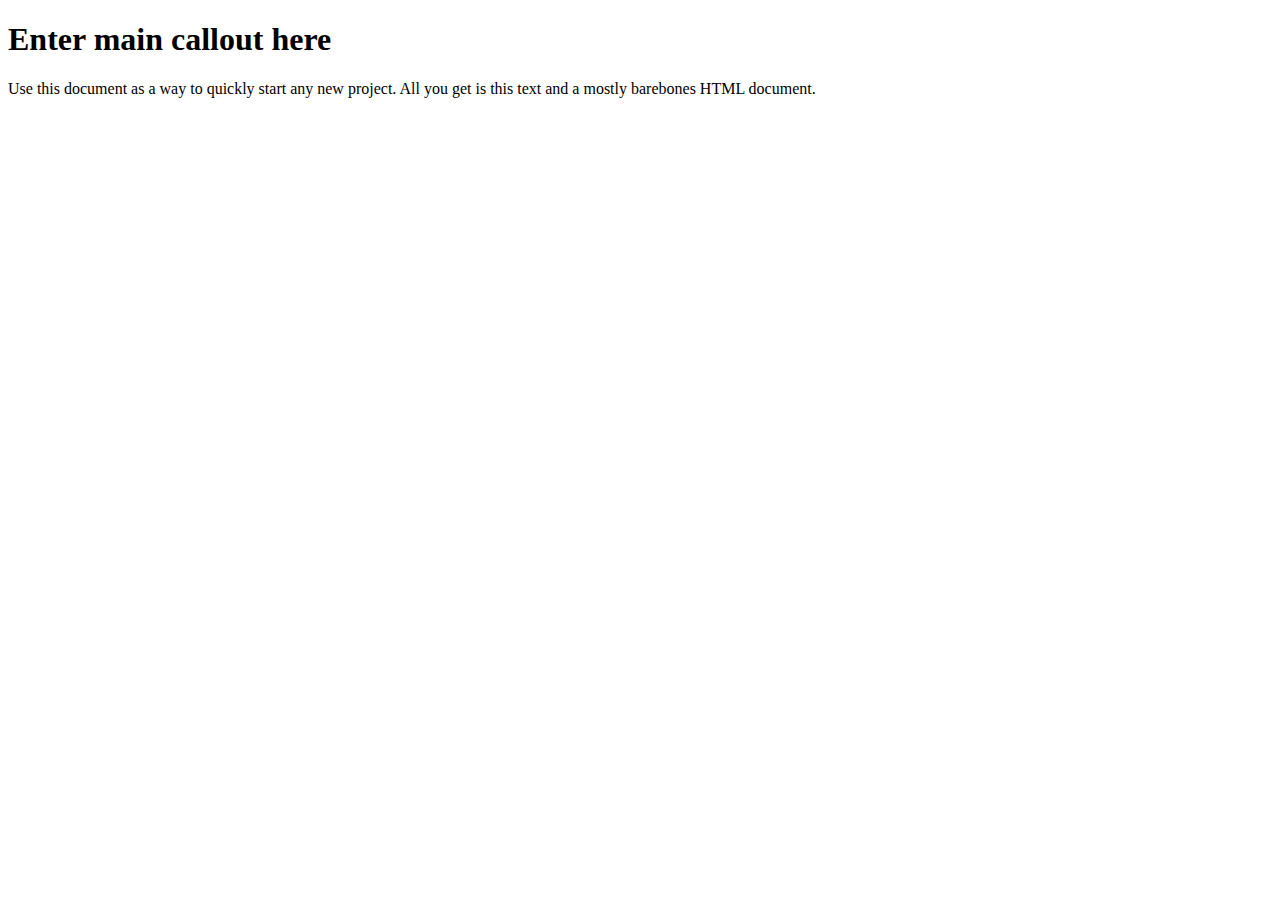
<file: target/classes/templates/index.html>
<!DOCTYPE html>
<html lang="en" xmlns:th="http://www.thymeleaf.org">
	<!-- common/header: HTML page name and path -->
	<!-- common-header: fragment name -->
	<!-- all locations are relative to the path: src/main/resources/templates -->
	<head th:replace="common/header :: common-header" />

	<body>
		<!-- this is the nav bar -->
		<div th:replace="common/navbar :: common-navbar" />

		<div class="container">
			<div class="starter-template">
				<h1 th:text="#{index.main.callout}">Enter main callout here</h1>
				Use this document as a way to quickly start any new project. All you get is this text and a mostly barebones HTML document.
			</div>
		</div> <!-- container -->
		
		<!-- Bootstrap core JavaScript
		================================================= -->
		<!-- Place at the end of the document so the pages load faster -->
		<div th:replace="common/header :: before-body-scripts" />
	</body>
</html>
</file>
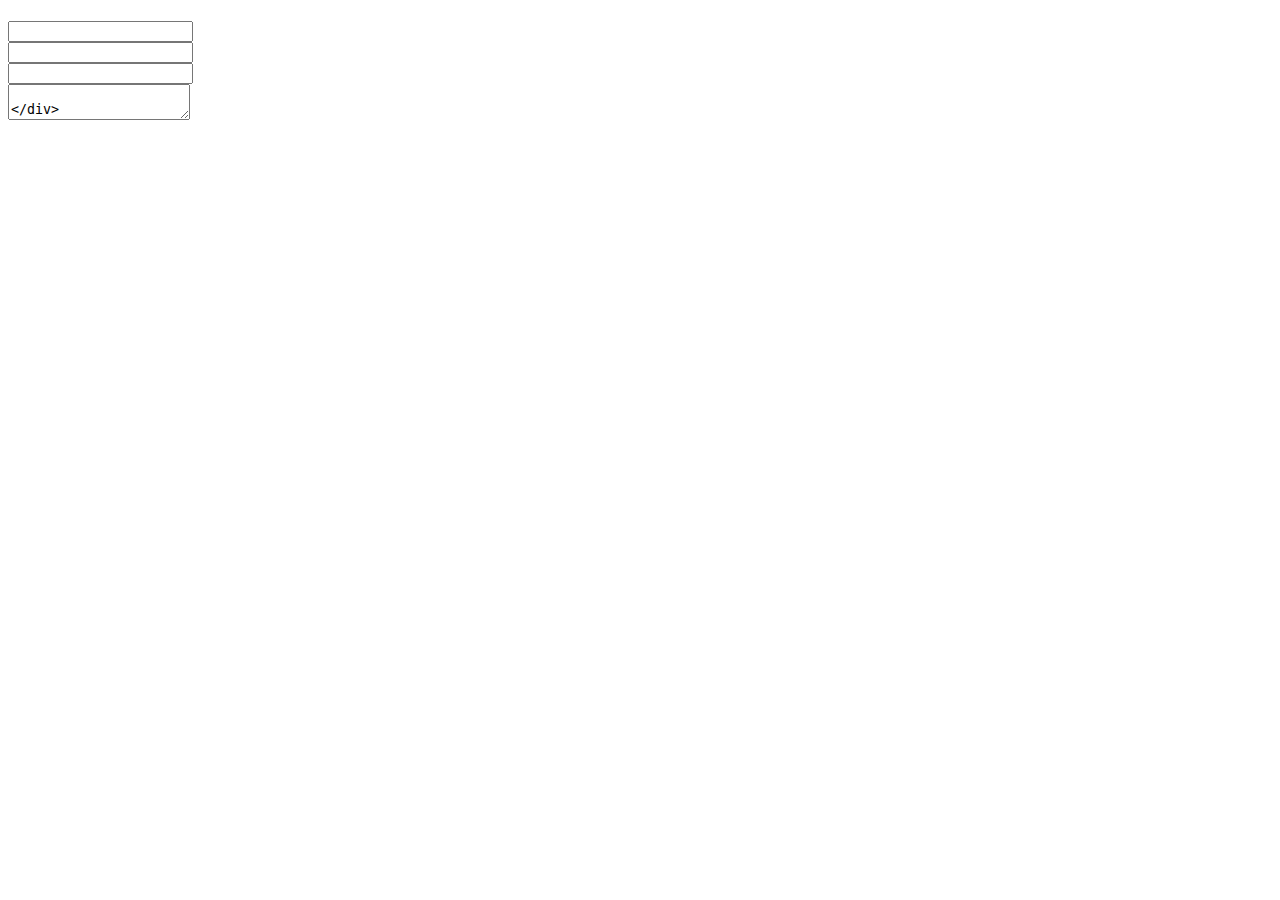
<file: target/classes/templates/contact/contact.html>
<!DOCTYPE html>
<html lang="en" xmlns:th="http://www.thymeleaf.org">

<head th:replace="common/header :: common-header" />

<body>

    <div th:replace="common/navbar :: common-navbar" />

    <div class="container">

        <div class="row">

            <div class="col-md-6 col-md-offset-3">

                <div class="well">

                    <div class="text-center">

                        <h1 th:text="#{contact.h1.text}"></h1>
                        <p class="lead" th:text="#{contact.p.lead}"></p>

                        <form id="contactForm"
                              th:action="@{/contact/}"
                              th:object="${feedback}"
                              method="post"
                              class="text-left">

                            <div class="form-group">
                                <label for="email" th:text="#{form.email}"></label>
                                <input type="email" id="email" th:field="*{email}" class="form-control"/>
                            </div>

                            <div class="form-group">
                                <label for="firstName" th:text="#{form.firstname}"></label>
                                <input type="text" id="firstName" th:field="*{firstName}" class="form-control"/>
                            </div>

                            <div class="form-group">
                                <label for="lastName" th:text="#{form.lastname}"></label>
                                <input type="text" id="lastName" th:field="*{lastName}" class="form-control"/>
                            </div>

                            <div class="form-group">
                                <label for="feedback" th:text="#{contact.feedback.form.text}"></label>
                                <textarea  id="feedback" th:field="*{feedback}" class="form-control"/>
                            </div>

                            <div class="form-group">
                                <button type="submit" class="btn btn-primary" th:text="#{form.submit}"></button>
                            </div>

                        </form>
                    </div>
                </div>
            </div>
        </div>
    </div>

    <!-- Bootstrap core JavaScript
    ================================================== -->
    <!-- Placed at the end of the document so the pages load faster -->
    <div th:replace="common/header :: before-body-scripts" />

</body>
</html>
</file>
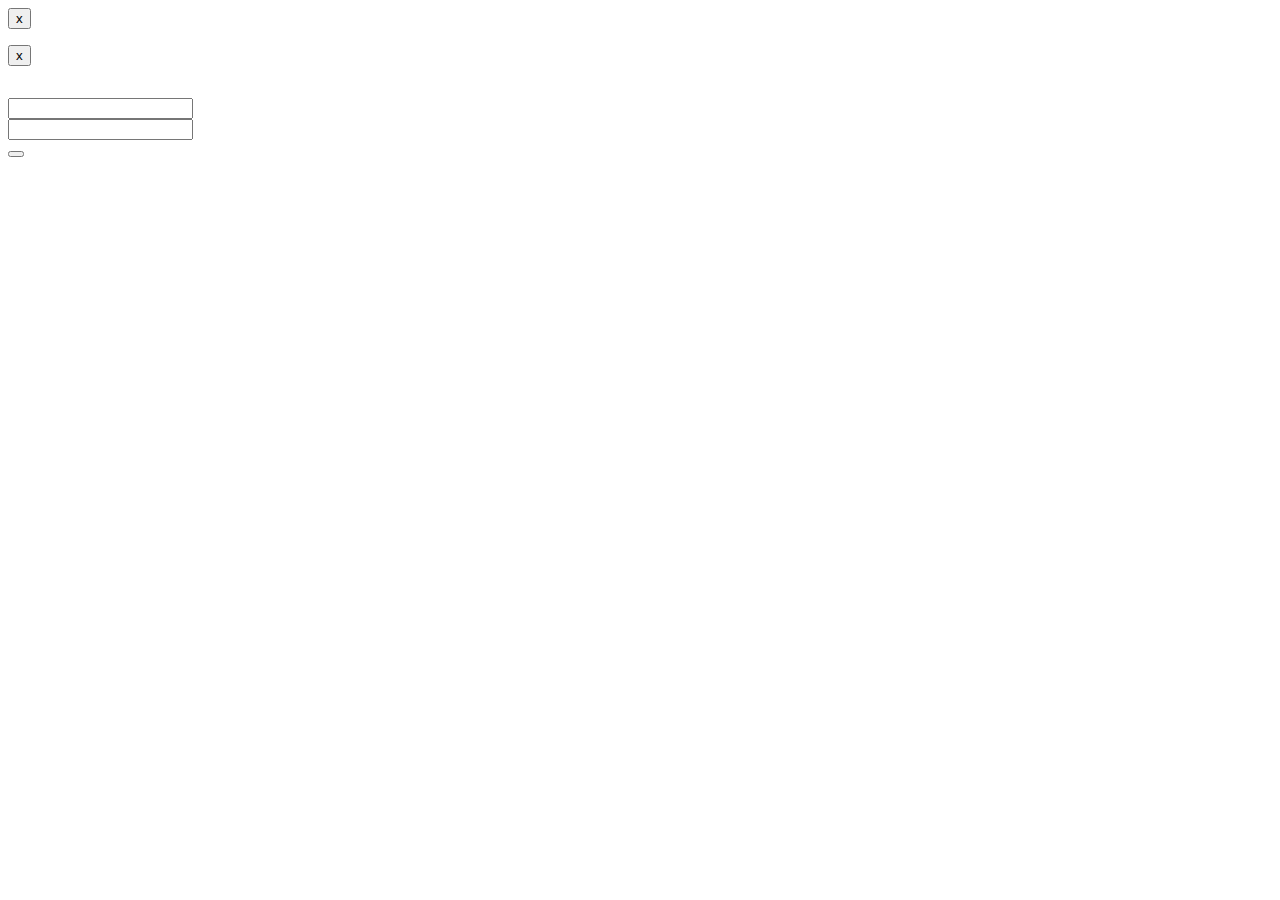
<file: target/classes/templates/user/login.html>
<!DOCTYPE html>
<html lang="en" xmlns:th="http://www.thymeleaf.org">

<head th:replace="common/header :: common-header" />

<body>

    <div th:replace="common/navbar :: common-navbar" />

    <div class="container">

        <div class="row">
            <div class="col-md-6 col-md-offset-3 text-center">

                <div th:if="${param.error}" class="alert alert-danger alert-dismissible" role="alert">
                    <button type="button" class="close" data-dismiss="alert" aria-label="Close">
                        <span aria-hidden="true">x</span>
                    </button>
                    <p th:text="#{login.error.message}" />
                </div>
                <div th:if="${param.logout}" class="alert alert-success alert-dismissible" role="alert">
                    <button type="button" class="close" data-dismiss="alert" aria-label="Close">
                        <span aria-hidden="true">x</span>
                    </button>
                    <p th:text="#{login.logout.success}" />
                </div>
            </div>
        </div>

        <div class="row">

            <div class="col-md-6 col-md-offset-3">

                <div class="well">

                    <div class="text-center">

                        <h1 th:text="#{login.h1.text}" />
                        <p class="lead" th:text="#{login.p.lead}" />

                    </div>

                    <div class="text-left">

                        <form id="loginForm"
                              th:action="@{/login}"
                              method="post">

                            <div class="form-group">
                                <label for="username" th:text="#{login.username.text}" />
                                <input type="text" id="username" name="username" class="form-control" />
                            </div>

                            <div class="form-group">
                                <label for="password" th:text="#{login.password.text}" />
                                <input type="password" id="password" name="password" class="form-control" />
                            </div>

                            <div class="form-group">
                                <button type="submit" th:text="#{navbar.login.text}" class="btn btn-primary" />
                            </div>

                        </form>
                    </div>

                </div>

            </div>

        </div>

    </div>

    <!-- Bootstrap core JavaScript
    ================================================== -->
    <!-- Placed at the end of the document so the pages load faster -->
    <div th:replace="common/header :: before-body-scripts" />

</body>
</html>
</file>
